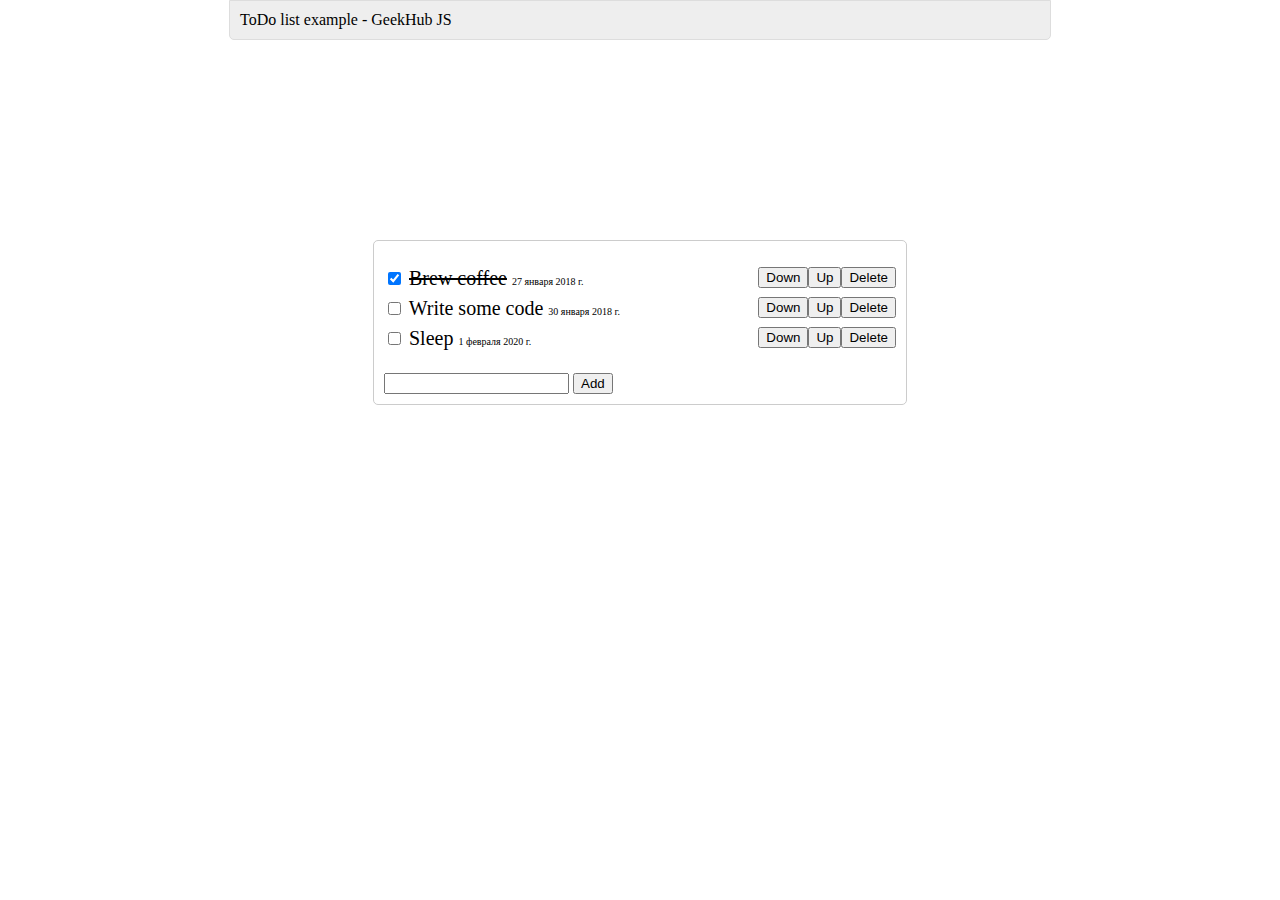
<file: mvc/index.html>
<!DOCTYPE html>
<html lang="en">
<head>
    <meta charset="UTF-8">
    <title>Todo list MVC</title>
    <script src="public/js/todo/controller/task.js"></script>
    <script src="public/js/todo/model/taskModel.js"></script>
    <script src="public/js/todo/model/task.js"></script>
    <script src="public/js/todo/view/task.js"></script>
    <script src="public/js/todo/view/taskAddForm.js"></script>
    <script src="public/js/todo/index.js"></script>
    <link href="./public/css/task.css" rel="stylesheet" type="text/css">
</head>
<body>
<header>ToDo list example - GeekHub JS</header>

<div id="todo-list"></div>
<div id="todo-list2"></div>
</body>
</html>
</file>
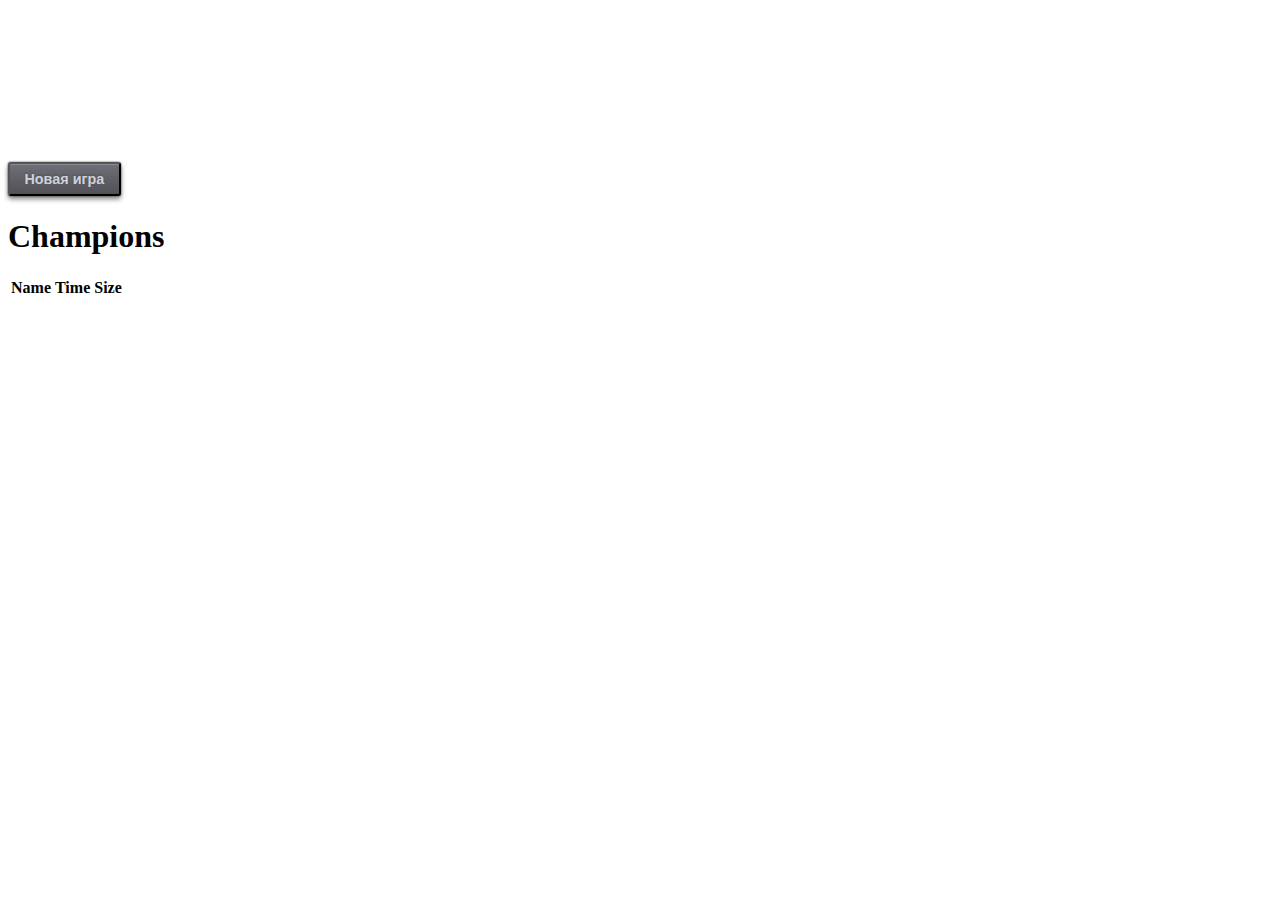
<file: puzzle/index.html>
<!doctype html>
<html>

<head>
    <meta charset="utf-8">
    <meta name="viewport" content="width=device-width, initial-scale=1">
    <link rel="stylesheet" href="style.css">
    <title>Пятнашки</title> 
</head>

<body>
    <canvas id="puzzleField">Пятнашки</canvas>
    </br>
    <button id="reset">Новая игра</button>
    <script src="puzzle.js"></script>
    <div class="inside">
        <h1 class="leaderboard">Champions</h1>
        <table id="tableHead">
            <tr >
                <th>Name</th>
                <th>Time</th>
                <th>Size</th>
            </tr>
        </table>
    </div>
</body>

</html>
</file>
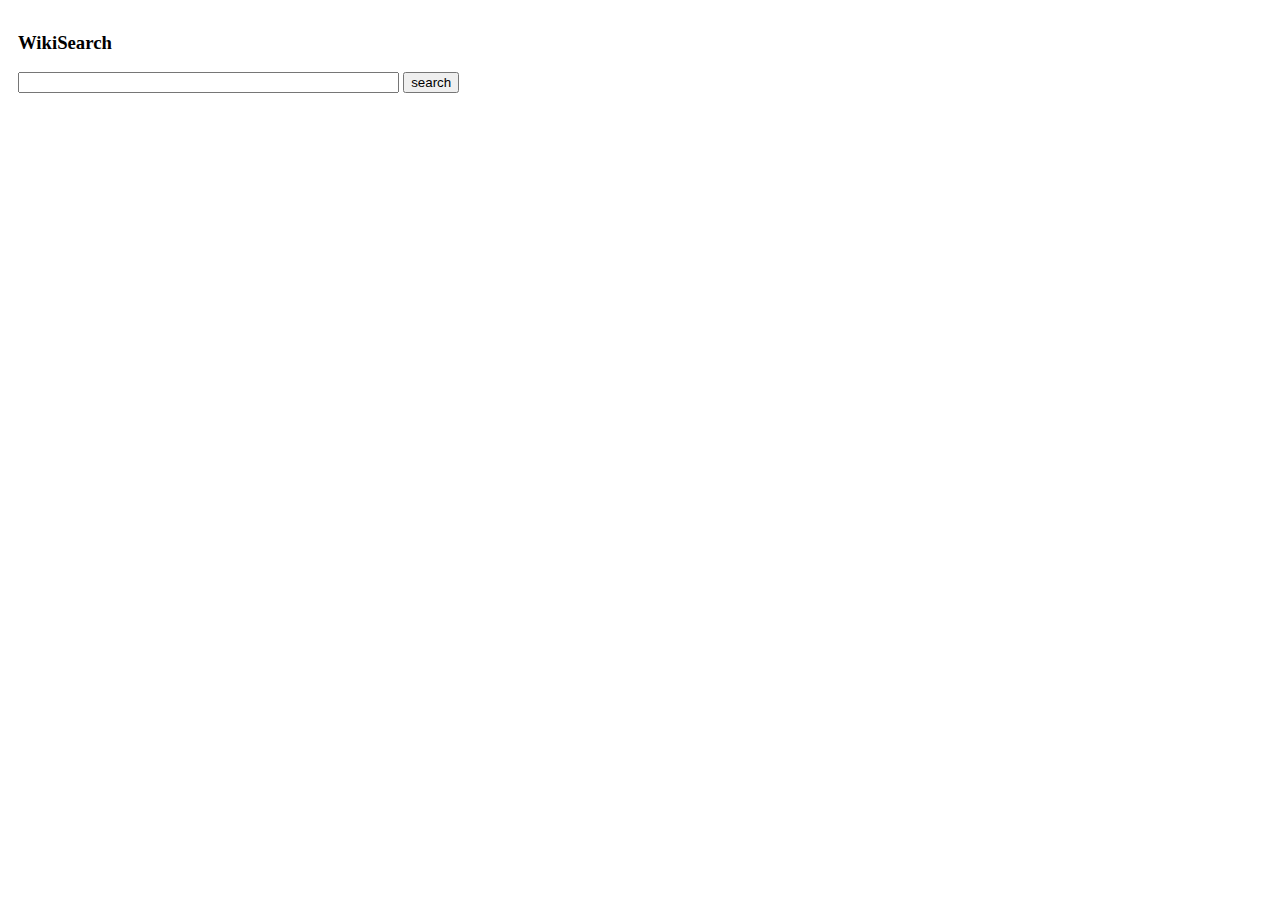
<file: 9/wiki.html>
<!DOCTYPE html>
<html lang="en">
<head>
	<meta charset="UTF-8">
	<meta name="viewport" content="width=device-width, initial-scale=1">
	<title>Wikipedia</title>
    <script src="https://ajax.googleapis.com/ajax/libs/jquery/3.2.1/jquery.min.js"></script>
</head>
<body>

<div class="all">
	<h3>WikiSearch</h3>
	<label for="searcher"></label>
	<input type="text" id="searcher">
	<button id="search" class="btn">search</button>
	<div id="out"></div>
</div>

<style>
.all {
	margin: 5px;
	padding: 5px;
}
#searcher {	width: 30%;}
h2 {
	color: blue;
	padding-left: 1%;
	padding-right: 1%;
}
a {color: black;
   text-decoration: none;
 }
a:hover {text-decoration: underline;}
</style>

<script>
    $('#search').on('click', function () {
		var out = $('#out');
		var searcher = $('#searcher').val();
		var urlStr = 'https://ru.wikipedia.org/w/api.php?action=opensearch&search=' + searcher + '&format=json&callback=?';
		$.ajax({
			url: urlStr,
			type: 'GET',
			contentType: 'application/json; charset=utf-8',
			async: false,
			dataType: 'json',
			success: function (data, status, jqXHR) {
				out.html();
				for (var i = 0; i < data[1].length; i++) {
					out.prepend('<div><div class="text"><a href=' + data[3][i] + '><h2>' + data[1][i]+ '</h2>' + '<p>' + data[2][i] + '</p></a></div> </div>')
				}
			}
		})
			
	});
</script>

</body>
</html>
</file>
<file: mvc/public/css/task.css>
body, html {
    margin: 0;
    padding: 0;
}

header {
    width: 800px;
    max-width: 90%;
    margin: 0 auto 10px;
    border: 1px solid #ddd;
    background-color: #eee;
    border-radius: 0 0 5px 5px;
    padding: 10px;
}

.date {
    font-size: 10px;
}

#todo-list {
    width: 40%;
    margin: 200px auto 0;
    border: 1px solid #ccc;
    border-radius: 5px;
    padding: 10px;
}

#todo-list ul {
    padding: 0;
}

#todo-list li {
    display: block;
    height: 30px;
    font-size: 20px;
    font-family: Verdana;
}

#todo-list li button {
    float: right;
}
</file>
<file: puzzle/style.css>
#reset {
  position: relative;
  display: inline-block;
  font-size: 90%;
  font-weight: 700;
  color: rgb(209,209,217);
  text-decoration: none;
  text-shadow: 0 -1px 2px rgba(0,0,0,.2);
  padding: .5em 1em;
  outline: none;
  border-radius: 3px;
  background: linear-gradient(rgb(110,112,120), rgb(81,81,86)) rgb(110,112,120);
  box-shadow:
   0 1px rgba(255,255,255,.2) inset,
   0 3px 5px rgba(0,1,6,.5),
   0 0 1px 1px rgba(0,1,6,.2);
  transition: .2s ease-in-out;
}
#reset:hover:not(:active) {
  background: linear-gradient(rgb(126,126,134), rgb(70,71,76)) rgb(126,126,134);
}
#reset:active {
  top: 1px;
  background: linear-gradient(rgb(76,77,82), rgb(56,57,62)) rgb(76,77,82);
  box-shadow:
   0 0 1px rgba(0,0,0,.5) inset,
   0 2px 3px rgba(0,0,0,.5) inset,
   0 1px 1px rgba(255,255,255,.1);
}
</file>
